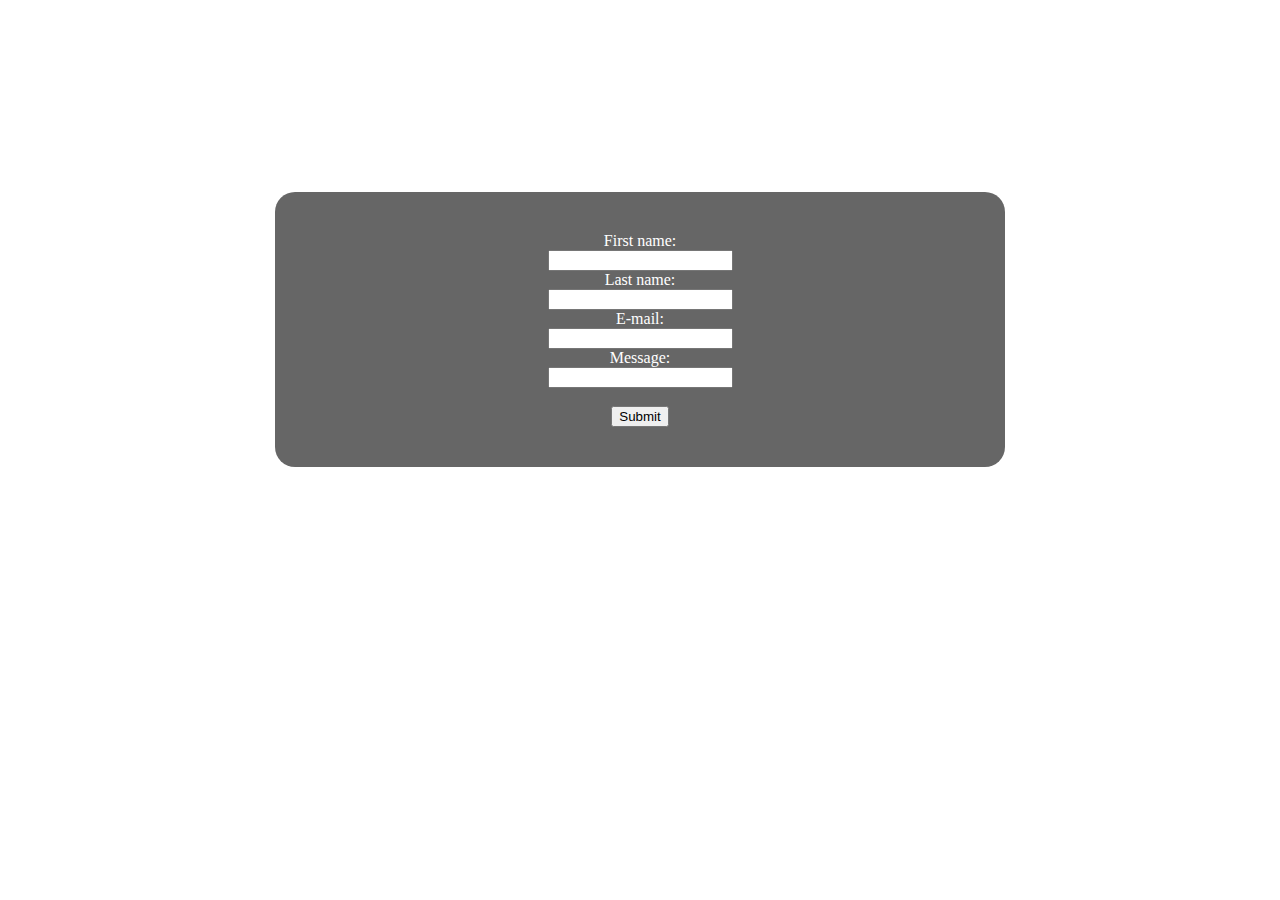
<file: contact.html>
<!DOCTYPE html>
<html>
    <head>
        <title>Contact Page</title>
        <link rel="stylesheet" href="style.css">
    </head>
    <body>
        <form class="box" action="">
            First name:<br>
            <input type="text" name="firstname"><br>
            Last name:<br>
            <input type="text" name="lastname"><br>
            E-mail:<br>
            <input type="text" name="email"><br>
            Message:<br>
            <input type="text" name="message"><br>
            <br><input type="submit" value="Submit">
        </form>    
    </body>
</html>
</file>
<file: style.css>
.box{
    width: 650px;
    background: rgba(0, 0, 0, 0.6);
    padding: 40px;
    text-align: center;
    margin: auto;
    margin-top: 15%;
    border-radius: 20px;
    color: white;
  }
*{
    margin: 0;
}
div{
    text-align: center;
    background-color: gray;
    width: 100%;
    margin: 0;
    padding: 50px 0 ;

}

p{
    margin-top: 30px;
}
</file>
